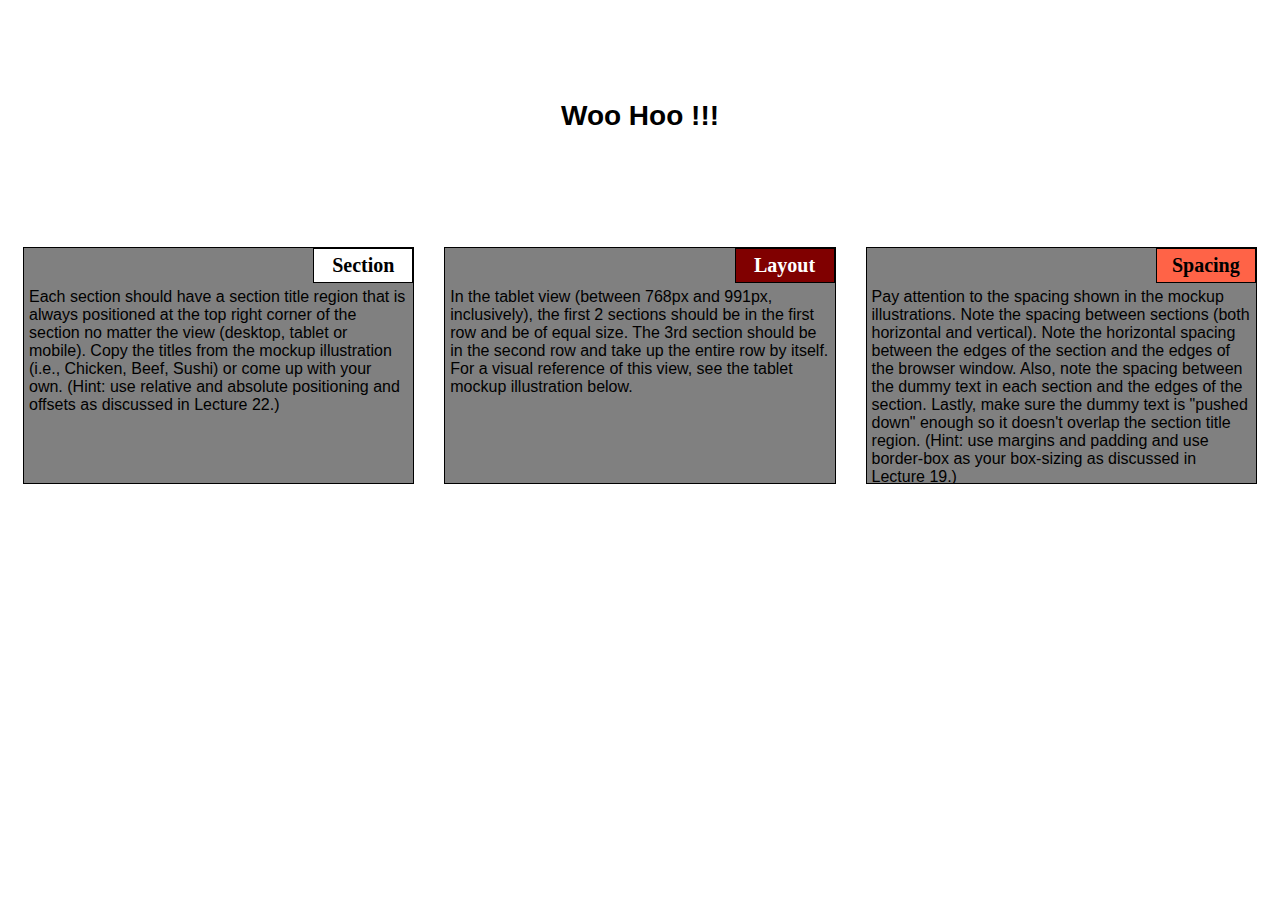
<file: mod2-soln/index.html>
<!DOCTYPE html>
<!DOCTYPE html>
<html>
<head>
<meta charset="utf-8">
<title>module2-solution</title>
<meta name="viewport" content="width=device-width, initial-scale=1">
 <link rel="stylesheet" href="styles.css">

</head>

<body >
<h1>Woo Hoo !!!</h1>
    <section class="column-lg-4 colmn-md-6 colmn-sm-12">
        <div>
            <p class="sub1">Section</p>
            <p class="content">
             Each section should have a section title region that is always positioned at the top right corner of the section no matter the view (desktop, tablet or mobile). Copy the titles from the mockup illustration (i.e., Chicken, Beef, Sushi) or come up with your own. (Hint: use relative and absolute positioning and offsets as discussed in Lecture 22.)
            </p>
        </div>
    </section>
    <section class="column-lg-4 colmn-md-6 colmn-sm-12">
        <div>
            <p class="sub2">Layout</p>
            <p class="content">In the tablet view (between 768px and 991px, inclusively), the first 2 sections should be in the first row and be of equal size. The 3rd section should be in the second row and take up the entire row by itself. For a visual reference of this view, see the tablet mockup illustration below.</p>
        </div>
    </section>
    <section class="column-lg-4 colmn-md-12 colmn-sm-12">
    <div>
        <p class="sub3">Spacing</p>
            <p class="content">Pay attention to the spacing shown in the mockup illustrations. Note the spacing between sections (both horizontal and vertical). Note the horizontal spacing between the edges of the section and the edges of the browser window. Also, note the spacing between the dummy text in each section and the edges of the section. Lastly, make sure the dummy text is "pushed down" enough so it doesn't overlap the section title region. (Hint: use margins and padding and use border-box as your box-sizing as discussed in Lecture 19.)</p>
    </div>
</body>
</html>
</file>
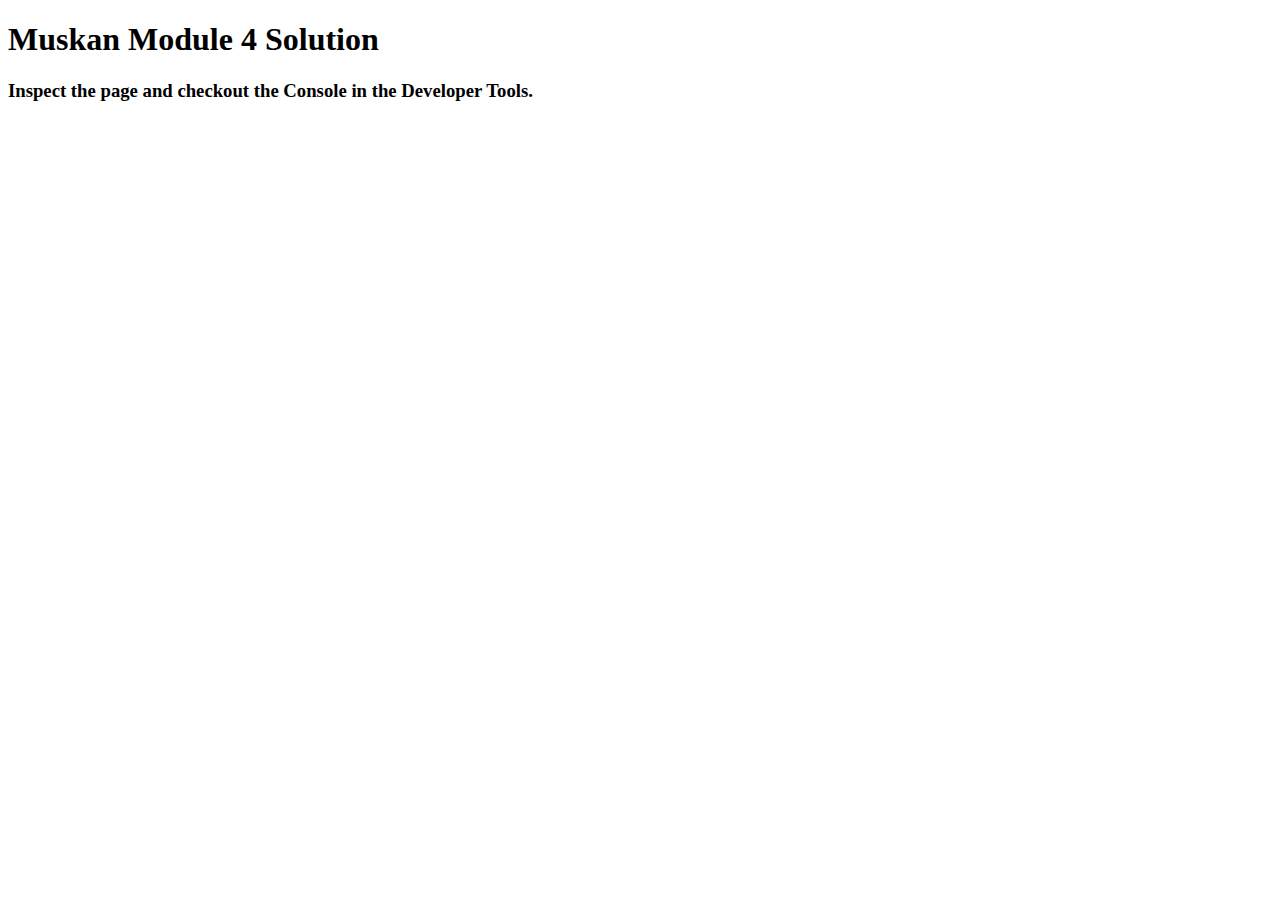
<file: mod4 soln/index.html>
<!DOCTYPE html>
<html>
<head>
  <meta charset="utf-8">
  <title>Module 4 Solution</title>
  <script>
    var names = []; // DO NOT REMOVE
  </script>
  <script src="js/SpeakHello.js"></script>
  <script src="js/SpeakGoodBye.js"></script>
  <script src="js/script.js"></script>
</head>
<body>
  <h1>Muskan Module 4 Solution</h1>
  <h3>Inspect the page and checkout the Console in the Developer Tools.</h3>
</body>
</html>
</file>
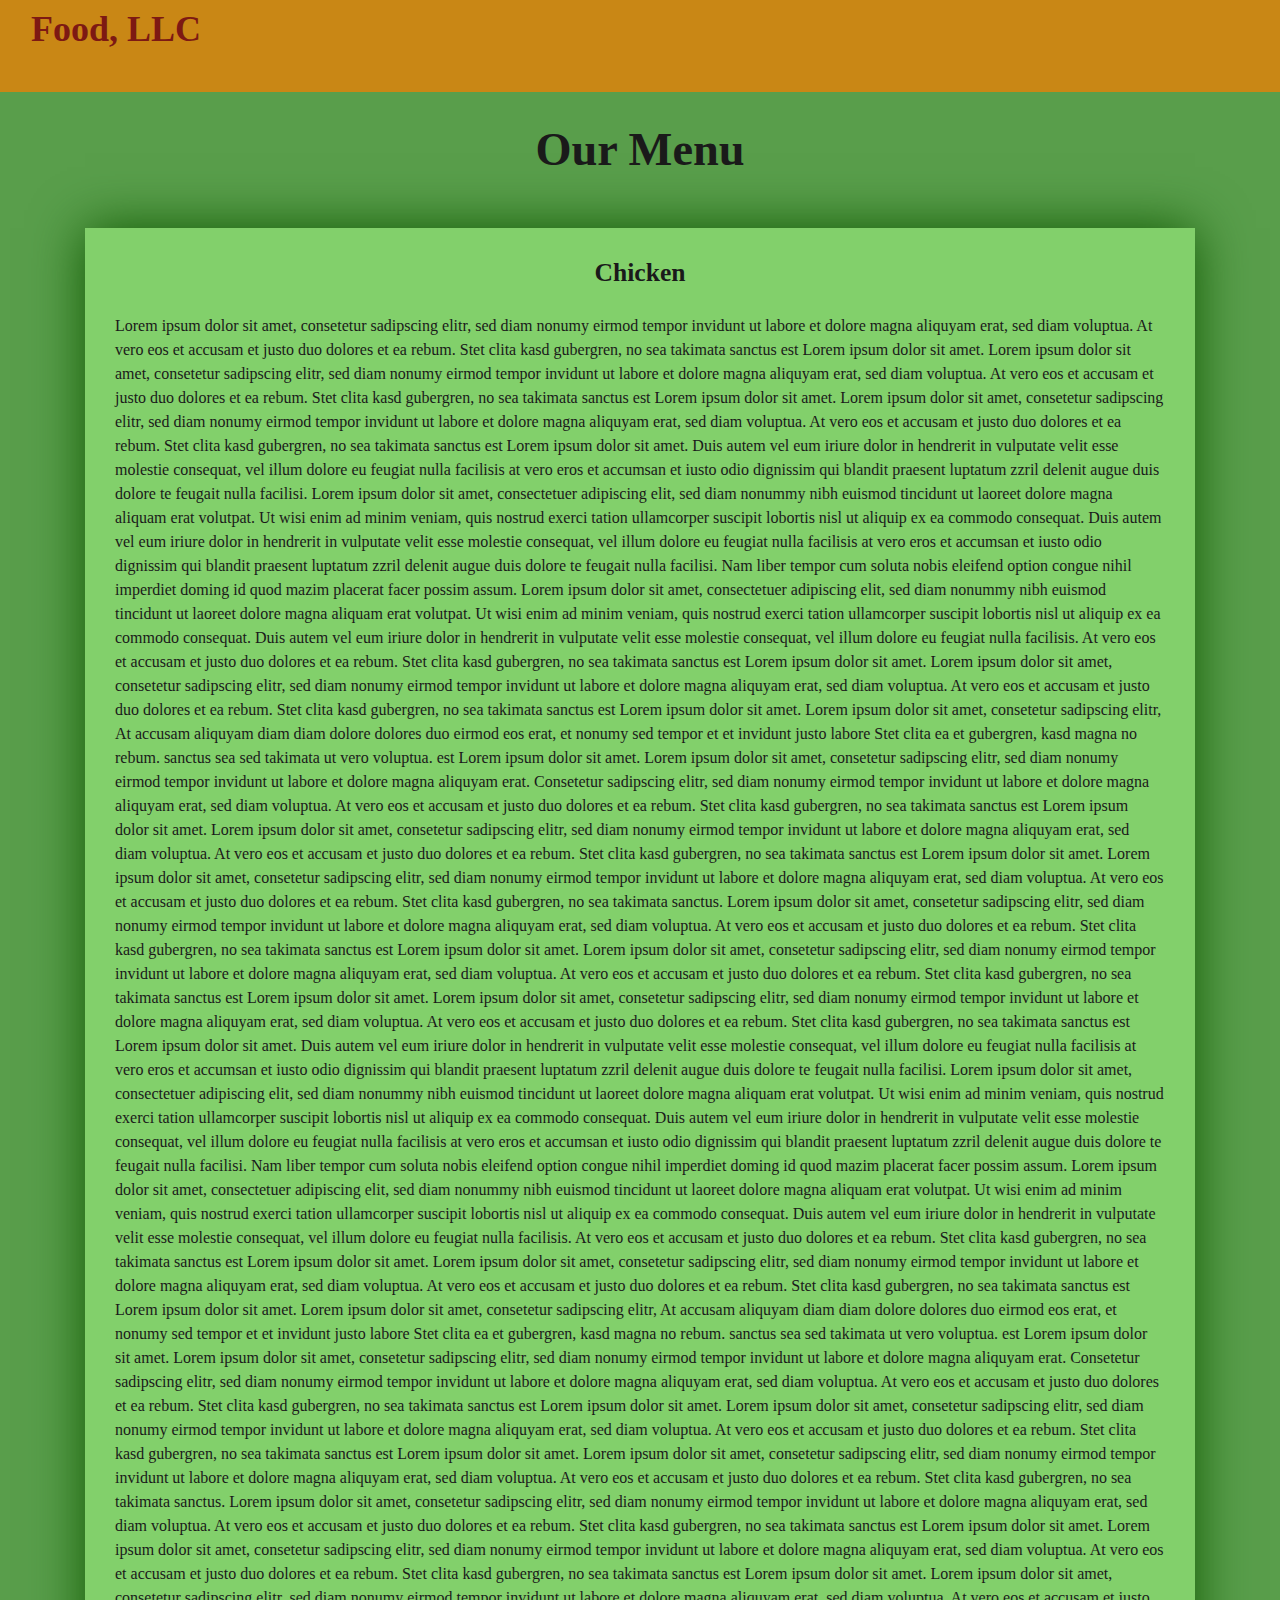
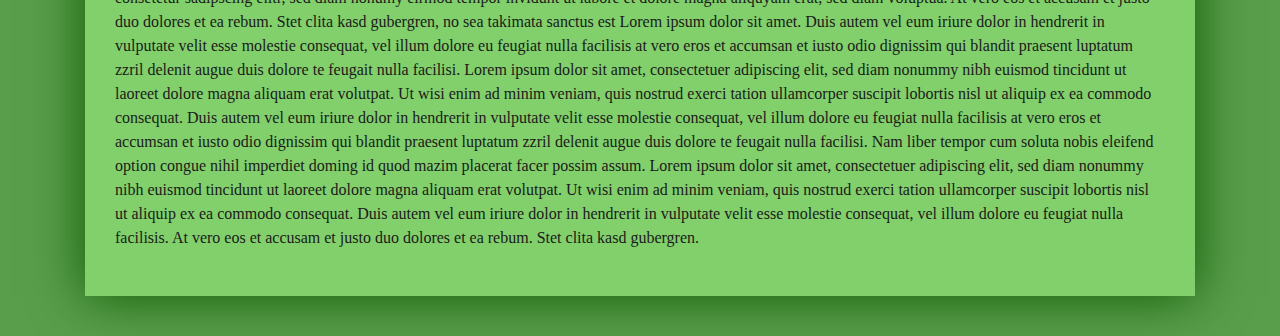
<file: mod4 soln/mod3soln.html>
<!DOCTYPE html>
<html lang="zxx">

<head>
    <meta charset="utf-8">
    <meta http-equiv="X-UA-Compatible" content="IE=edge">
    <meta name="viewport" content="width=device-width, initial-scale=1">
    <title>Assignment Solution for Module 3</title>
 <link rel="stylesheet" href="css/bootstrap.min.css">
     <!--<link rel="stylesheet" href="node_modules/font-awesome/css/font-awesome.min.css">-->
   <!-- <link rel="stylesheet" href="node_modules/bootstrap-social/bootstrap-social.css">-->
    <link rel="stylesheet" href="css/styles2.css">


</head>

<body>
    <header>
        <nav id="header-nav" class="navbar navbar-expand-sm">
            <div class="container-fluid">
                <div class="navbar-header">
                    <div class="navbar-brand">
                        <a href="index_basic.html"><h1>Food, LLC</h1></a>
                    </div>

                    <button class="navbar-toggler" type="button" data-toggle="collapse" data-target="#collapsable-nav">
                         <span class="navbar-toggler-icon"></span>
                        
                       
                    </button>
                </div>

                <div id="collapsable-nav" class="collapse navbar-collapse">
                    <ul id="nav-list" class="nav navbar-nav ml-auto d-block d-sm-none text-center">
                        <li>
                            <a><br class="d-none d-sm-block"> Chicken</a>
                        </li>
                        <li>
                            <a><br class="d-none d-sm-block"> Beef</a>
                        </li>
                        <li>
                            <a><br class="d-none d-sm-block"> Sushi</a>
                        </li>
                    </ul>
                </div>
            </div>
        </nav>
    </header>

    <div id="main-content" class="container">
        <h2 id="top-heading" class="text-center">Our Menu</h2>
        <section id="main-section">
            <h3 class="text-center">Chicken</h3>
            <p>
                Lorem ipsum dolor sit amet, consetetur sadipscing elitr, sed diam nonumy eirmod tempor invidunt ut labore et dolore magna aliquyam erat, sed diam voluptua. At vero eos et accusam et justo duo dolores et ea rebum. Stet clita kasd gubergren, no sea takimata
                sanctus est Lorem ipsum dolor sit amet. Lorem ipsum dolor sit amet, consetetur sadipscing elitr, sed diam nonumy eirmod tempor invidunt ut labore et dolore magna aliquyam erat, sed diam voluptua. At vero eos et accusam et justo duo dolores
                et ea rebum. Stet clita kasd gubergren, no sea takimata sanctus est Lorem ipsum dolor sit amet. Lorem ipsum dolor sit amet, consetetur sadipscing elitr, sed diam nonumy eirmod tempor invidunt ut labore et dolore magna aliquyam erat, sed
                diam voluptua. At vero eos et accusam et justo duo dolores et ea rebum. Stet clita kasd gubergren, no sea takimata sanctus est Lorem ipsum dolor sit amet. Duis autem vel eum iriure dolor in hendrerit in vulputate velit esse molestie consequat,
                vel illum dolore eu feugiat nulla facilisis at vero eros et accumsan et iusto odio dignissim qui blandit praesent luptatum zzril delenit augue duis dolore te feugait nulla facilisi. Lorem ipsum dolor sit amet, consectetuer adipiscing elit,
                sed diam nonummy nibh euismod tincidunt ut laoreet dolore magna aliquam erat volutpat. Ut wisi enim ad minim veniam, quis nostrud exerci tation ullamcorper suscipit lobortis nisl ut aliquip ex ea commodo consequat. Duis autem vel eum iriure
                dolor in hendrerit in vulputate velit esse molestie consequat, vel illum dolore eu feugiat nulla facilisis at vero eros et accumsan et iusto odio dignissim qui blandit praesent luptatum zzril delenit augue duis dolore te feugait nulla
                facilisi. Nam liber tempor cum soluta nobis eleifend option congue nihil imperdiet doming id quod mazim placerat facer possim assum. Lorem ipsum dolor sit amet, consectetuer adipiscing elit, sed diam nonummy nibh euismod tincidunt ut laoreet
                dolore magna aliquam erat volutpat. Ut wisi enim ad minim veniam, quis nostrud exerci tation ullamcorper suscipit lobortis nisl ut aliquip ex ea commodo consequat. Duis autem vel eum iriure dolor in hendrerit in vulputate velit esse molestie
                consequat, vel illum dolore eu feugiat nulla facilisis. At vero eos et accusam et justo duo dolores et ea rebum. Stet clita kasd gubergren, no sea takimata sanctus est Lorem ipsum dolor sit amet. Lorem ipsum dolor sit amet, consetetur
                sadipscing elitr, sed diam nonumy eirmod tempor invidunt ut labore et dolore magna aliquyam erat, sed diam voluptua. At vero eos et accusam et justo duo dolores et ea rebum. Stet clita kasd gubergren, no sea takimata sanctus est Lorem
                ipsum dolor sit amet. Lorem ipsum dolor sit amet, consetetur sadipscing elitr, At accusam aliquyam diam diam dolore dolores duo eirmod eos erat, et nonumy sed tempor et et invidunt justo labore Stet clita ea et gubergren, kasd magna no
                rebum. sanctus sea sed takimata ut vero voluptua. est Lorem ipsum dolor sit amet. Lorem ipsum dolor sit amet, consetetur sadipscing elitr, sed diam nonumy eirmod tempor invidunt ut labore et dolore magna aliquyam erat. Consetetur sadipscing
                elitr, sed diam nonumy eirmod tempor invidunt ut labore et dolore magna aliquyam erat, sed diam voluptua. At vero eos et accusam et justo duo dolores et ea rebum. Stet clita kasd gubergren, no sea takimata sanctus est Lorem ipsum dolor
                sit amet. Lorem ipsum dolor sit amet, consetetur sadipscing elitr, sed diam nonumy eirmod tempor invidunt ut labore et dolore magna aliquyam erat, sed diam voluptua. At vero eos et accusam et justo duo dolores et ea rebum. Stet clita kasd
                gubergren, no sea takimata sanctus est Lorem ipsum dolor sit amet. Lorem ipsum dolor sit amet, consetetur sadipscing elitr, sed diam nonumy eirmod tempor invidunt ut labore et dolore magna aliquyam erat, sed diam voluptua. At vero eos
                et accusam et justo duo dolores et ea rebum. Stet clita kasd gubergren, no sea takimata sanctus. Lorem ipsum dolor sit amet, consetetur sadipscing elitr, sed diam nonumy eirmod tempor invidunt ut labore et dolore magna aliquyam erat, sed
                diam voluptua. At vero eos et accusam et justo duo dolores et ea rebum. Stet clita kasd gubergren, no sea takimata sanctus est Lorem ipsum dolor sit amet. Lorem ipsum dolor sit amet, consetetur sadipscing elitr, sed diam nonumy eirmod
                tempor invidunt ut labore et dolore magna aliquyam erat, sed diam voluptua. At vero eos et accusam et justo duo dolores et ea rebum. Stet clita kasd gubergren, no sea takimata sanctus est Lorem ipsum dolor sit amet. Lorem ipsum dolor sit
                amet, consetetur sadipscing elitr, sed diam nonumy eirmod tempor invidunt ut labore et dolore magna aliquyam erat, sed diam voluptua. At vero eos et accusam et justo duo dolores et ea rebum. Stet clita kasd gubergren, no sea takimata sanctus
                est Lorem ipsum dolor sit amet. Duis autem vel eum iriure dolor in hendrerit in vulputate velit esse molestie consequat, vel illum dolore eu feugiat nulla facilisis at vero eros et accumsan et iusto odio dignissim qui blandit praesent
                luptatum zzril delenit augue duis dolore te feugait nulla facilisi. Lorem ipsum dolor sit amet, consectetuer adipiscing elit, sed diam nonummy nibh euismod tincidunt ut laoreet dolore magna aliquam erat volutpat. Ut wisi enim ad minim
                veniam, quis nostrud exerci tation ullamcorper suscipit lobortis nisl ut aliquip ex ea commodo consequat. Duis autem vel eum iriure dolor in hendrerit in vulputate velit esse molestie consequat, vel illum dolore eu feugiat nulla facilisis
                at vero eros et accumsan et iusto odio dignissim qui blandit praesent luptatum zzril delenit augue duis dolore te feugait nulla facilisi. Nam liber tempor cum soluta nobis eleifend option congue nihil imperdiet doming id quod mazim placerat
                facer possim assum. Lorem ipsum dolor sit amet, consectetuer adipiscing elit, sed diam nonummy nibh euismod tincidunt ut laoreet dolore magna aliquam erat volutpat. Ut wisi enim ad minim veniam, quis nostrud exerci tation ullamcorper suscipit
                lobortis nisl ut aliquip ex ea commodo consequat. Duis autem vel eum iriure dolor in hendrerit in vulputate velit esse molestie consequat, vel illum dolore eu feugiat nulla facilisis. At vero eos et accusam et justo duo dolores et ea rebum.
                Stet clita kasd gubergren, no sea takimata sanctus est Lorem ipsum dolor sit amet. Lorem ipsum dolor sit amet, consetetur sadipscing elitr, sed diam nonumy eirmod tempor invidunt ut labore et dolore magna aliquyam erat, sed diam voluptua.
                At vero eos et accusam et justo duo dolores et ea rebum. Stet clita kasd gubergren, no sea takimata sanctus est Lorem ipsum dolor sit amet. Lorem ipsum dolor sit amet, consetetur sadipscing elitr, At accusam aliquyam diam diam dolore dolores
                duo eirmod eos erat, et nonumy sed tempor et et invidunt justo labore Stet clita ea et gubergren, kasd magna no rebum. sanctus sea sed takimata ut vero voluptua. est Lorem ipsum dolor sit amet. Lorem ipsum dolor sit amet, consetetur sadipscing
                elitr, sed diam nonumy eirmod tempor invidunt ut labore et dolore magna aliquyam erat. Consetetur sadipscing elitr, sed diam nonumy eirmod tempor invidunt ut labore et dolore magna aliquyam erat, sed diam voluptua. At vero eos et accusam
                et justo duo dolores et ea rebum. Stet clita kasd gubergren, no sea takimata sanctus est Lorem ipsum dolor sit amet. Lorem ipsum dolor sit amet, consetetur sadipscing elitr, sed diam nonumy eirmod tempor invidunt ut labore et dolore magna
                aliquyam erat, sed diam voluptua. At vero eos et accusam et justo duo dolores et ea rebum. Stet clita kasd gubergren, no sea takimata sanctus est Lorem ipsum dolor sit amet. Lorem ipsum dolor sit amet, consetetur sadipscing elitr, sed
                diam nonumy eirmod tempor invidunt ut labore et dolore magna aliquyam erat, sed diam voluptua. At vero eos et accusam et justo duo dolores et ea rebum. Stet clita kasd gubergren, no sea takimata sanctus. Lorem ipsum dolor sit amet, consetetur
                sadipscing elitr, sed diam nonumy eirmod tempor invidunt ut labore et dolore magna aliquyam erat, sed diam voluptua. At vero eos et accusam et justo duo dolores et ea rebum. Stet clita kasd gubergren, no sea takimata sanctus est Lorem
                ipsum dolor sit amet. Lorem ipsum dolor sit amet, consetetur sadipscing elitr, sed diam nonumy eirmod tempor invidunt ut labore et dolore magna aliquyam erat, sed diam voluptua. At vero eos et accusam et justo duo dolores et ea rebum.
                Stet clita kasd gubergren, no sea takimata sanctus est Lorem ipsum dolor sit amet. Lorem ipsum dolor sit amet, consetetur sadipscing elitr, sed diam nonumy eirmod tempor invidunt ut labore et dolore magna aliquyam erat, sed diam voluptua.
                At vero eos et accusam et justo duo dolores et ea rebum. Stet clita kasd gubergren, no sea takimata sanctus est Lorem ipsum dolor sit amet. Duis autem vel eum iriure dolor in hendrerit in vulputate velit esse molestie consequat, vel illum
                dolore eu feugiat nulla facilisis at vero eros et accumsan et iusto odio dignissim qui blandit praesent luptatum zzril delenit augue duis dolore te feugait nulla facilisi. Lorem ipsum dolor sit amet, consectetuer adipiscing elit, sed diam
                nonummy nibh euismod tincidunt ut laoreet dolore magna aliquam erat volutpat. Ut wisi enim ad minim veniam, quis nostrud exerci tation ullamcorper suscipit lobortis nisl ut aliquip ex ea commodo consequat. Duis autem vel eum iriure dolor
                in hendrerit in vulputate velit esse molestie consequat, vel illum dolore eu feugiat nulla facilisis at vero eros et accumsan et iusto odio dignissim qui blandit praesent luptatum zzril delenit augue duis dolore te feugait nulla facilisi.
                Nam liber tempor cum soluta nobis eleifend option congue nihil imperdiet doming id quod mazim placerat facer possim assum. Lorem ipsum dolor sit amet, consectetuer adipiscing elit, sed diam nonummy nibh euismod tincidunt ut laoreet dolore
                magna aliquam erat volutpat. Ut wisi enim ad minim veniam, quis nostrud exerci tation ullamcorper suscipit lobortis nisl ut aliquip ex ea commodo consequat. Duis autem vel eum iriure dolor in hendrerit in vulputate velit esse molestie
                consequat, vel illum dolore eu feugiat nulla facilisis. At vero eos et accusam et justo duo dolores et ea rebum. Stet clita kasd gubergren.
            </p>
        </section>

    </div>

   <script src="js/jquery-3.5.1.min.js"></script>
   <!-- <script src="node_modules/popper.js/dist/umd/popper.min.js"></script>-->
    <script src="js/bootstrap.min.js"></script>
    <script src="js/bootstrap.js"></script>
</body>

</body>

</html>
</file>
<file: mod2-soln/styles.css>
* {
        box-sizing: border-box;
    }
    body {
        background-color: white;
    }
    h1 {
        margin: 100px;
        text-align: center;
        font-family: Helvetica;
        font-weight: bold;
        font-size: 175%;
    }
    section {
        position: relative;
        padding: 15px;
        width: 100%;
    }
    p {
        position: relative;
        clear: right;
    }
    div {
        position: relative;
        background-color: gray;
        border: 1px solid black;
        width: 100%;
        margin-left: auto;
        margin-right: auto;
        margin-bottom: auto;
    }
    .sub1 {
        float: right;
        width: 100px;
        padding: 5px;
        margin: 0px;
        border: 1px solid black;
        text-align: center;
        font-size: 125%;
        font-weight: bold;
        background-color: white;
        
    }
    .sub2 {
        float: right;
        color: white;
        width: 100px;
        padding: 5px;
        margin: 0px;
        border: 1px solid black;
        text-align: center;
        font-size: 125%;
        font-weight: bold;
        background-color: maroon;
        
    }
    .sub3 {
        color: black;
        float: right;
        width: 100px;
        padding: 5px;
        margin: 0px;
        border: 1px solid black;
        text-align: center;
        font-size: 125%;
        font-weight: bold;
        background-color: tomato;
        
    }
    .content {
        padding: 5px;
        border: none;
        background-color: gray;
        font-family: Helvetica;
        color: black;
        margin: 0px;
        height: 200px;
        overflow: auto;
    }
    
    .row {
        width: 90%;
    }
    
    /*desktop version*/
    @media (min-width: 992px){
        .column-lg-4 {
            float: left;
            width: 33.33%;
        }
    }
    /*tablet version*/
    @media (min-width: 768px) and (max-width: 991px){
        .colmn-md-6 {
            float: left;
            width: 50%;
            margin-left: auto;
            margin-right: auto;
        }
        .colmn-md-12 {
            float: left;
            width: 100%;
            margin-left: auto;
            margin-right: auto;
        }
    }
    /*mobile version*/
    @media (max-width: 767px){
        .colmn-sm-12 {
            float: left;
            width: 100%;
        }
    }
</file>
<file: mod4 soln/css/styles2.css>
body {
    font-size: 16px;
    font-family: 'Source Sans Pro';
    color: #1a1a1a;
    background-color: #599e4b;
}


/** HEADER **/

#header-nav {
    background-color: #c98715;
    border-radius: 0;
    border: 0;
}

#header-nav button {
    margin-top: 22px;
}

.navbar-expand-sm .navbar-toggler:focus, .navbar-expand-sm .navbar-toggler:hover {
    background-color: #fce29e;
}

.navbar-header button.navbar-toggler, .navbar-header .navbar-toggler-icon {
    border: 1px solid #7d1913;
}

.navbar-collapse {
    border-top: 0;
}

.navbar-brand, .navbar-nav li a {
    line-height: 76px;
    height: 76px;
    padding-top: 0;
}

.navbar-brand h1 {
    color: #7d1913;
    font-family: 'Abril Fatface';
    font-weight: bolder;
    font-size: 1.8em;
}

.navbar-brand a:hover {
    text-decoration: none;
    text-shadow: 1px 1px 1px #fe9797;
}

#nav-list {
    background-color: #e4af34;
}

#nav-list a {
    font-weight: bolder;
    color: #282828;
    font-size: 1.2em;
}

#nav-list a:hover {
    color: #202020;
    background-color: #fce29e;
}



/** END HEADER */


/** HOME PAGE **/

#main-content {
    width: 92%;
    margin-bottom: 40px;
}

#main-content h2 {
    font-size: 2.9em;
    font-weight: bold;
    margin-top: 30px;
    margin-bottom: 50px;
}

#main-content h3 {
    font-size: 1.6em;
    font-weight: bold;
    margin-bottom: 1em;
}

#main-section {
    background-color: #82d06b;
    box-shadow: 0 0 50px #0f5900;
    padding: 30px;
}
</file>
